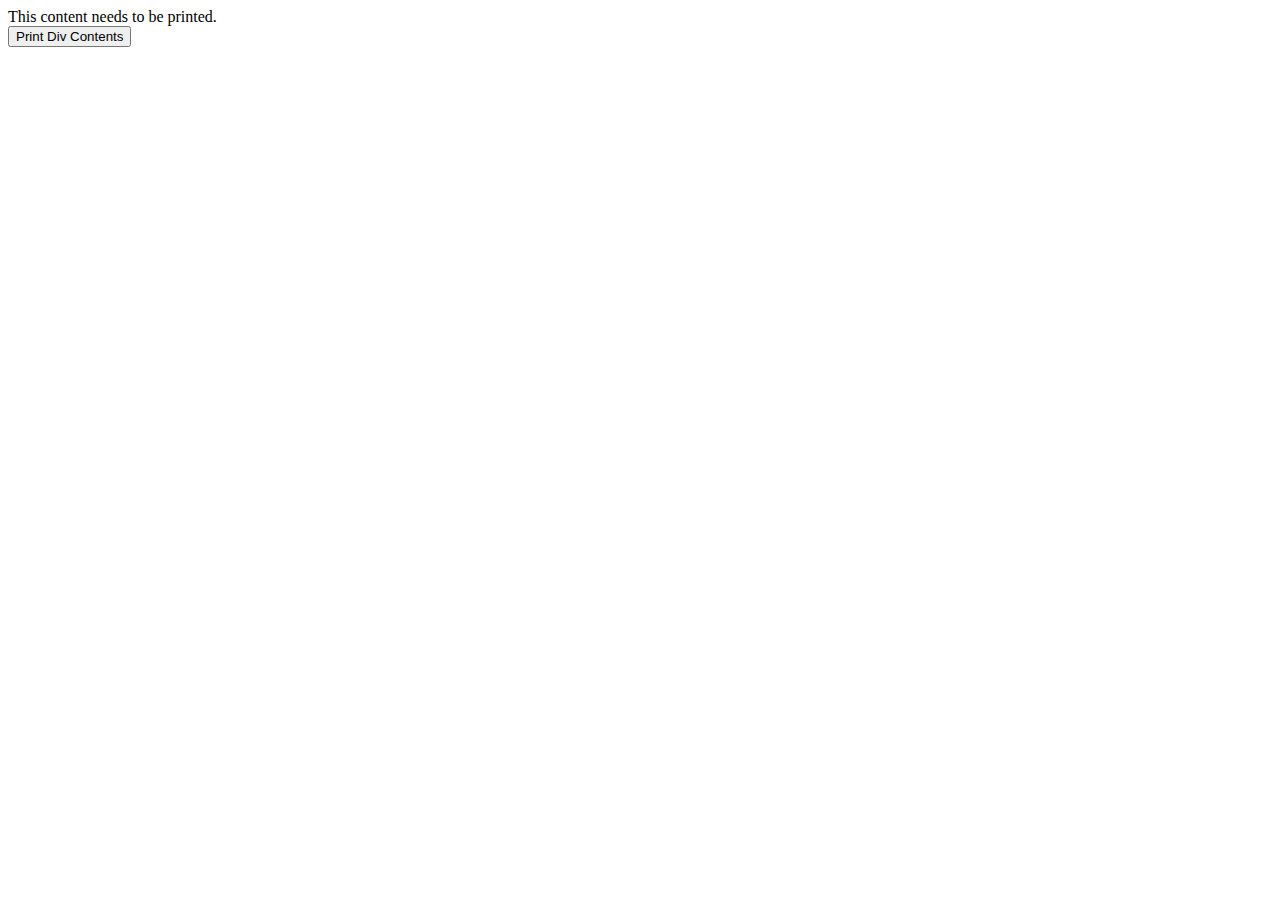
<file: html/teste.html>
<html xmlns="http://www.w3.org/1999/xhtml">
<head>
    <title></title>
    <script type="text/javascript" src="http://ajax.googleapis.com/ajax/libs/jquery/1.8.3/jquery.min.js"></script>
    <script type="text/javascript">
        $("#btnPrint").live("click", function () {
            var divContents = $("#dvContainer").html();
            var printWindow = window.open('', '', 'height=400,width=800');
            printWindow.document.write('<html><head><title>DIV Contents</title>');
            printWindow.document.write('</head><body >');
            printWindow.document.write(divContents);
            printWindow.document.write('</body></html>');
            printWindow.document.close();
            printWindow.print();
        });
    </script>
</head>
<body>
    <form id="form1">
    <div id="dvContainer">
        This content needs to be printed.
    </div>
    <input type="button" value="Print Div Contents" id="btnPrint" />
    </form>
</body>
</html>
</file>
